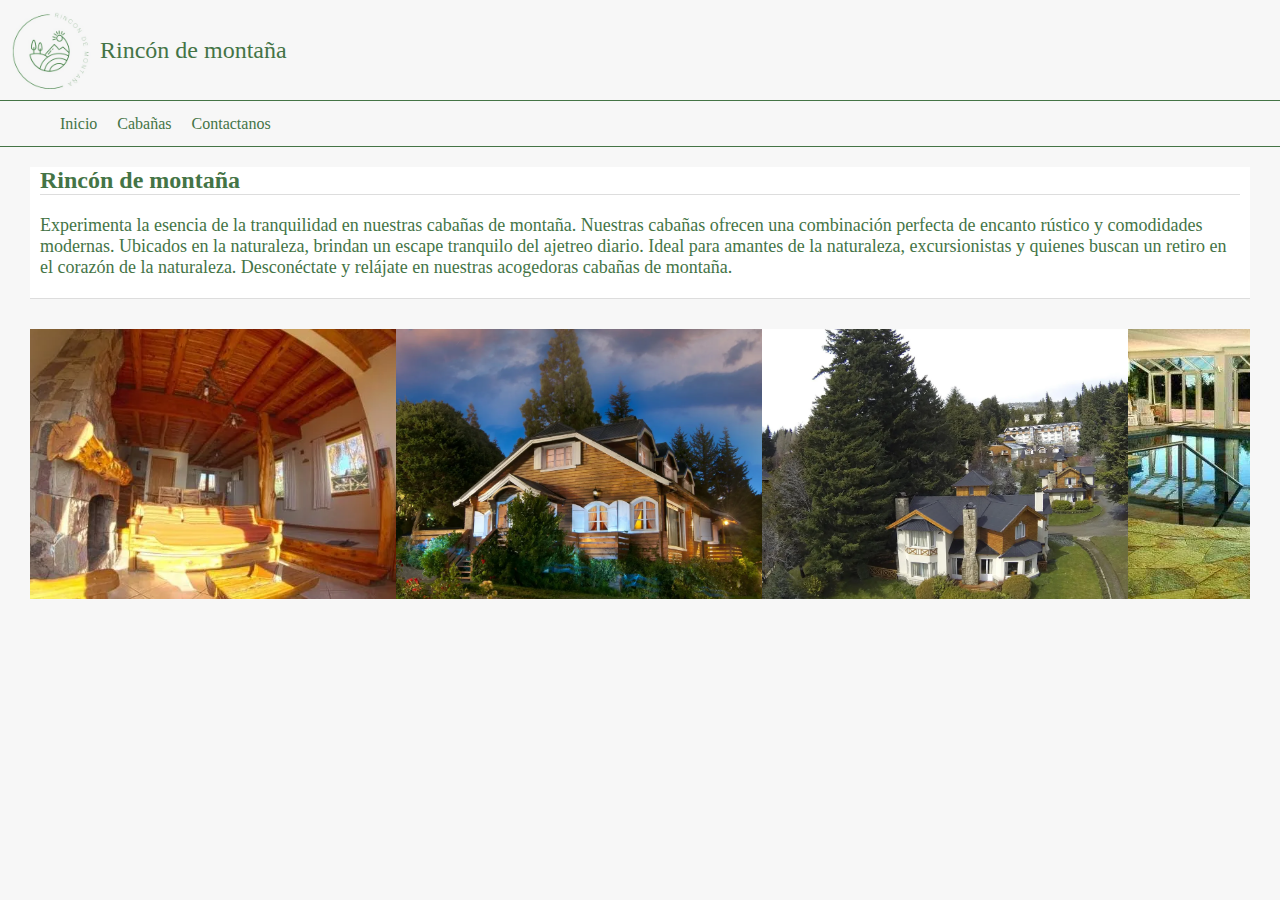
<file: index.html>
<!DOCTYPE html>
<html lang="es">
<head>
  <meta charset="UTF-8">
  <meta name="viewport" content="width=device-width, initial-scale=1.0">
  <link rel="stylesheet" href="./css/styles.css">
  <title>Caba&ntildeas Rincón de montaña - Inicio</title> 

	<link rel="icon" type="image/x-icon" href="./imagenes/favicon.ico">
</head>
<body>
	<header>
		<!-- <h1>Bienvenido a nuestro sitio de cabañas en alquiler</h1> -->

		<div class="Logo">
			<img src="./imagenes/logo.png" alt="Rincón de montaña"><a>Rincón de montaña</a>
			<!-- <h1>Bienvenido a nuestro sitio de cabañas en alquiler</h1> -->
		</div>

	</header>



	<div class="navbar">
		<div class="menu-toggle">
			<div class="bar"></div>
			<div class="bar"></div>
			<div class="bar"></div>
		</div>
		<ul class="menu">
			<li><a href="index.html">Inicio</a></li>
			<li><a href="cabanas.html">Caba&ntilde;as</a></li>
			<li><a href="contacto.html">Contactanos</a></li>
		</ul>
	</div>

<!-- 
	<div class="slideshow">
        <img src="./imagenes/bariloche1-1.jpg" alt="Image 1">
        <img src="./imagenes/bariloche1-1.jpg" alt="Image 2">
        <img src="./imagenes/bariloche1-1.jpg" alt="Image 3">
        <img src="./imagenes/bariloche1-1.jpg" alt="Image 4">
    </div> -->
	<div class="contenido">
	<div class="desc-cabana">
		<div class="desc-cabana-titulo">
			<h2>Rincón de montaña</h2> 
		</div>
		<p>
			Experimenta la esencia de la tranquilidad en nuestras cabañas de montaña. Nuestras cabañas ofrecen una combinación perfecta de encanto rústico y comodidades modernas. Ubicados en la naturaleza, brindan un escape tranquilo del ajetreo diario. Ideal para amantes de la naturaleza, excursionistas y quienes buscan un retiro en el corazón de la naturaleza. Desconéctate y relájate en nuestras acogedoras cabañas de montaña.
		</p>
	</div>	

	<!-- <div class="Banner">
		<img src="./imagenes/logo.png" alt="">
    </div> -->
	<!-- <div class="Logo">
		<img src="./imagenes/logo.png" alt="">
	</div> -->

    <div class="carousel">
		<div class="slides">
        <div class="slide">
			<img src="./imagenes/690x388.webp" alt="Image 1">
        </div>
        <div class="slide">
			<img src="./imagenes/1120x550 (2).webp" alt="Image 1">
        </div>
        <div class="slide">
			<img src="./imagenes/1120x550 (3).webp" alt="Image 1">
        </div>
        <div class="slide">
			<img src="./imagenes/1120x550.webp" alt="Image 1">
        </div>
        <div class="slide">
			<img src="./imagenes/c31120x550 (4).webp" alt="Image 1">
        </div>
        <div class="slide">
			<img src="./imagenes/c41120x550 (4).webp" alt="Image 1">
        </div>
        <div class="slide">
			<img src="./imagenes/676692a7-876d-4493-a8af-0904fe272b53.webp" alt="Image 1">
        </div>
        <div class="slide">
			<img src="./imagenes/690x388 (3).webp" alt="Image 1">
        </div>
        <div class="slide">
			<img src="./imagenes/690x388 (4).webp" alt="Image 1">
        </div>
        <div class="slide">
			<img src="./imagenes/c3690x388.webp" alt="Image 1">
        </div>
        <div class="slide">
			<img src="./imagenes/c41120x550 (4).webp" alt="Image 1">
        </div>
	</div>

    </div>
</div>

    <script src="./js/script.js"></script>
</body>
</html>
</file>
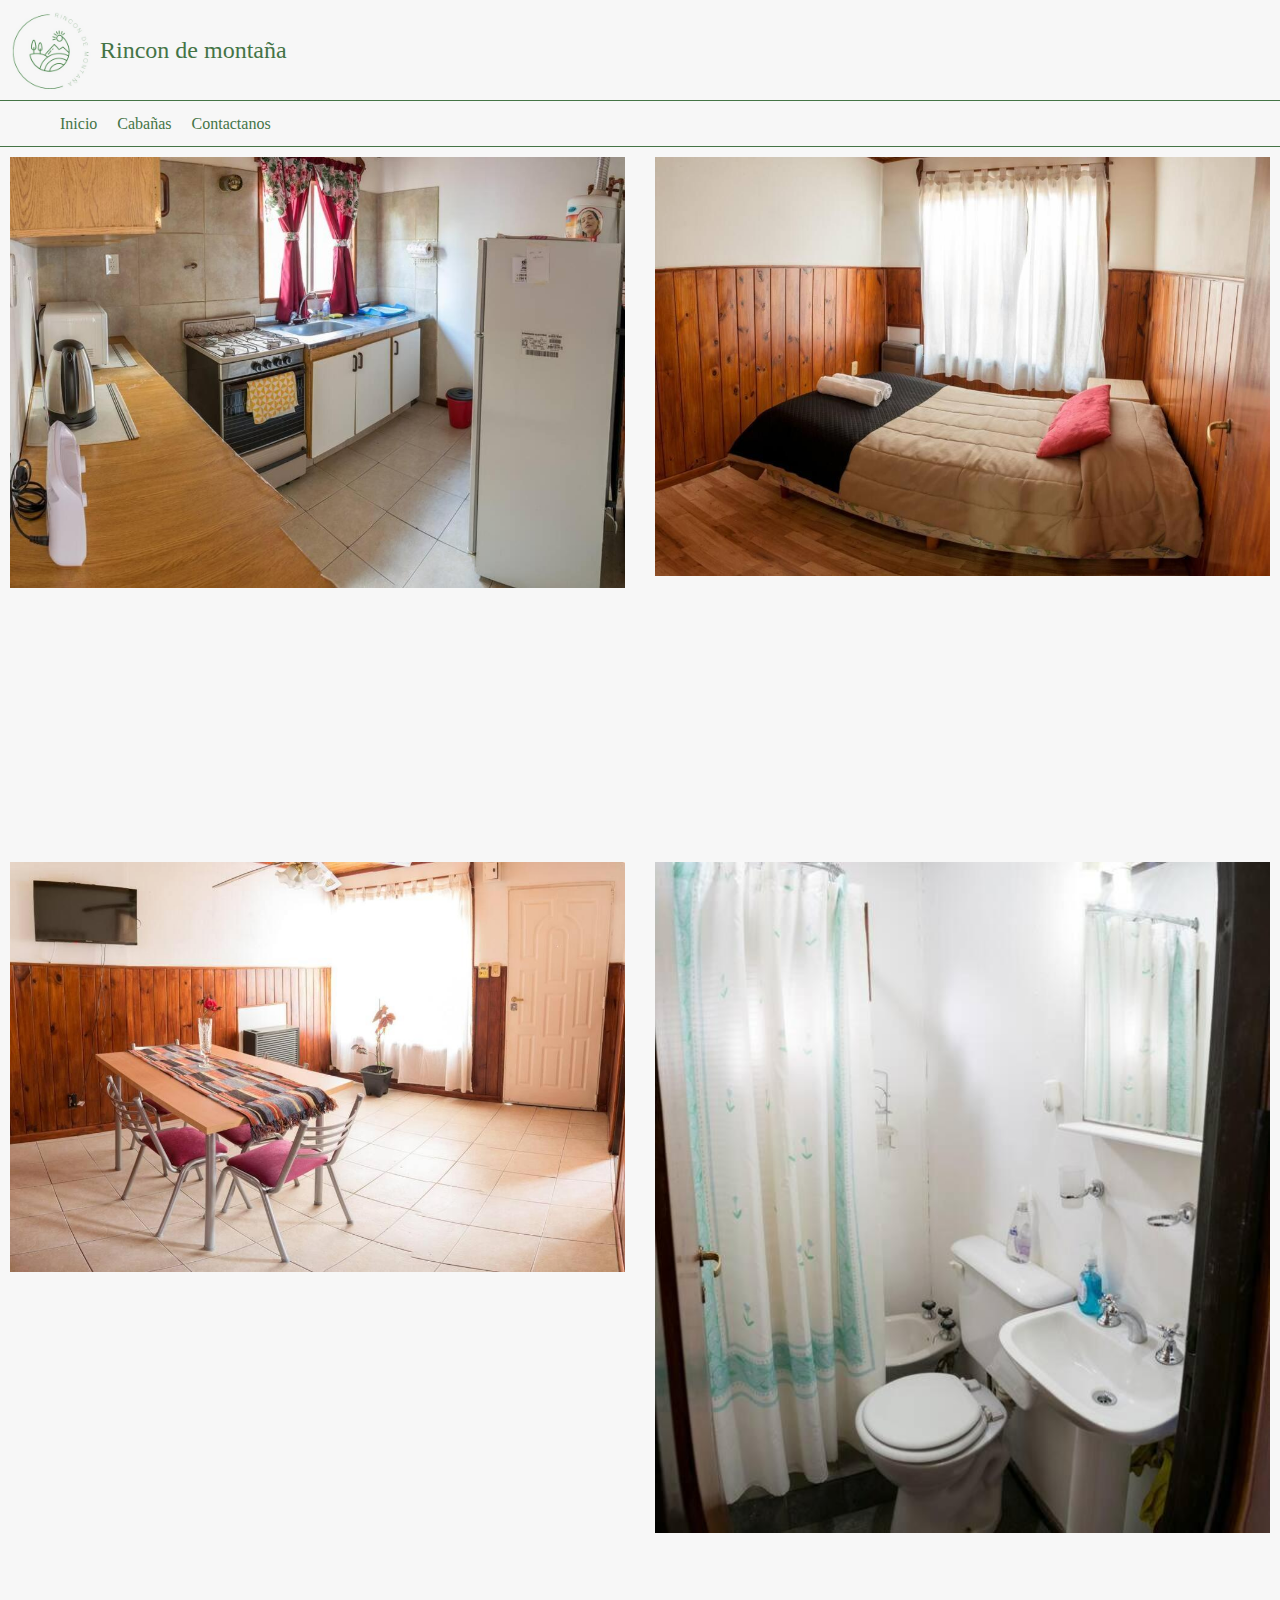
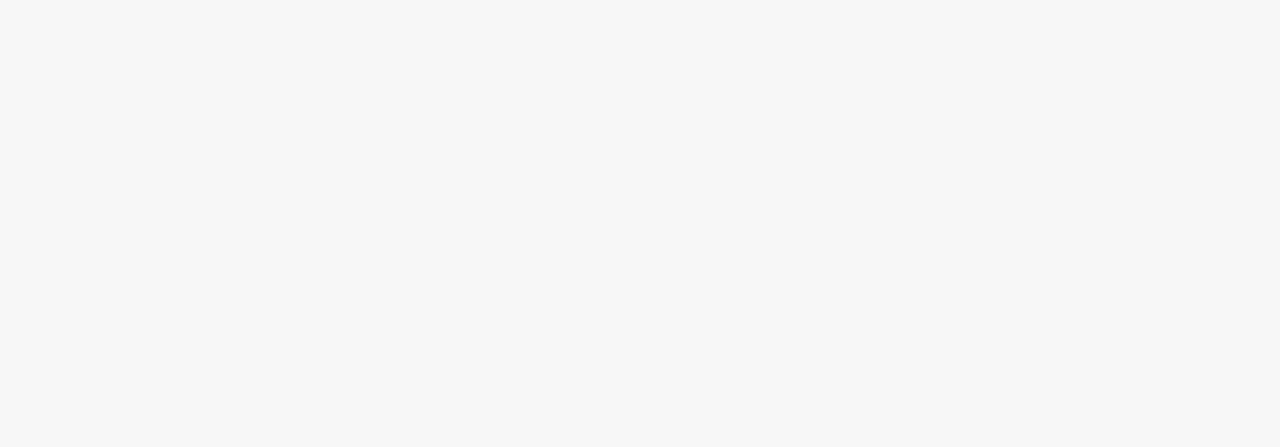
<file: cabana1.html>
<!DOCTYPE html>
<html lang="es">
<head>
  <meta charset="UTF-8">
  <meta name="viewport" content="width=device-width, initial-scale=1.0">
  <link rel="stylesheet" href="./css/styles.css">
  <title>Caba&ntildeas Rincon de montaña - Cabañas</title> 

	<link rel="icon" type="image/x-icon" href="./imagenes/favicon.ico">
</head>
<body>
	<header>
		<!-- <h1>Bienvenido a nuestro sitio de cabañas en alquiler</h1> -->

		<div class="Logo">
			<img src="./imagenes/logo.png" alt="Rincon de montaña"><a>Rincon de montaña</a>
			<!-- <h1>Bienvenido a nuestro sitio de cabañas en alquiler</h1> -->
		</div>

	</header>
	<div class="navbar">
		<div class="menu-toggle">
			<div class="bar"></div>
			<div class="bar"></div>
			<div class="bar"></div>
		</div>
		<ul class="menu">
			<li><a href="index.html">Inicio</a></li>
			<li><a href="cabanas.html">Caba&ntilde;as</a></li>
			<li><a href="contacto.html">Contactanos</a></li>
		</ul>
	</div>
    <div class="cabanas">
        <div class="cabana-item">
            <img src="./imagenes/bariloche1-3.jpg" alt="">
        </div>
        <div class="cabana-item">
            <img src="./imagenes/bariloche1-2.jpg" alt="Imagen 2">
        </div>
        <div class="cabana-item">
            <img src="./imagenes/bariloche1-4.jpg" alt="Imagen 3">
        </div>
        <div class="cabana-item">
            <img src="./imagenes/bariloche1-5.jpg" alt="Imagen 4">
        </div>
    </div>
	<div class="mapa">
		<!-- <a>Ubicación</a> -->
  		<iframe src="https://www.google.com/maps/embed?pb=!1m18!1m12!1m3!1d1197183.8373802372!2d-1.9415093691103689!3d6.781986417238027!2m3!1f0!2f0!3f0!3m2!1i1024!2i768!4f13.1!3m3!1m2!1s0xfdb96f349e85efd%3A0xb8d1e0b88af1f0f5!2sKumasi+Central+Market!5e0!3m2!1sen!2sth!4v1532967884907" width="100%" height="500px" frameborder="0" style="border:0" allowfullscreen></iframe>
	</div>

	<!-- <div class="Banner">
		<img src="./imagenes/logo.png" alt="">
    </div> -->
	<!-- <div class="Logo">
		<img src="./imagenes/logo.png" alt="">
	</div> -->
    <script src="./js/script.js"></script>
</body>
</html>
</file>
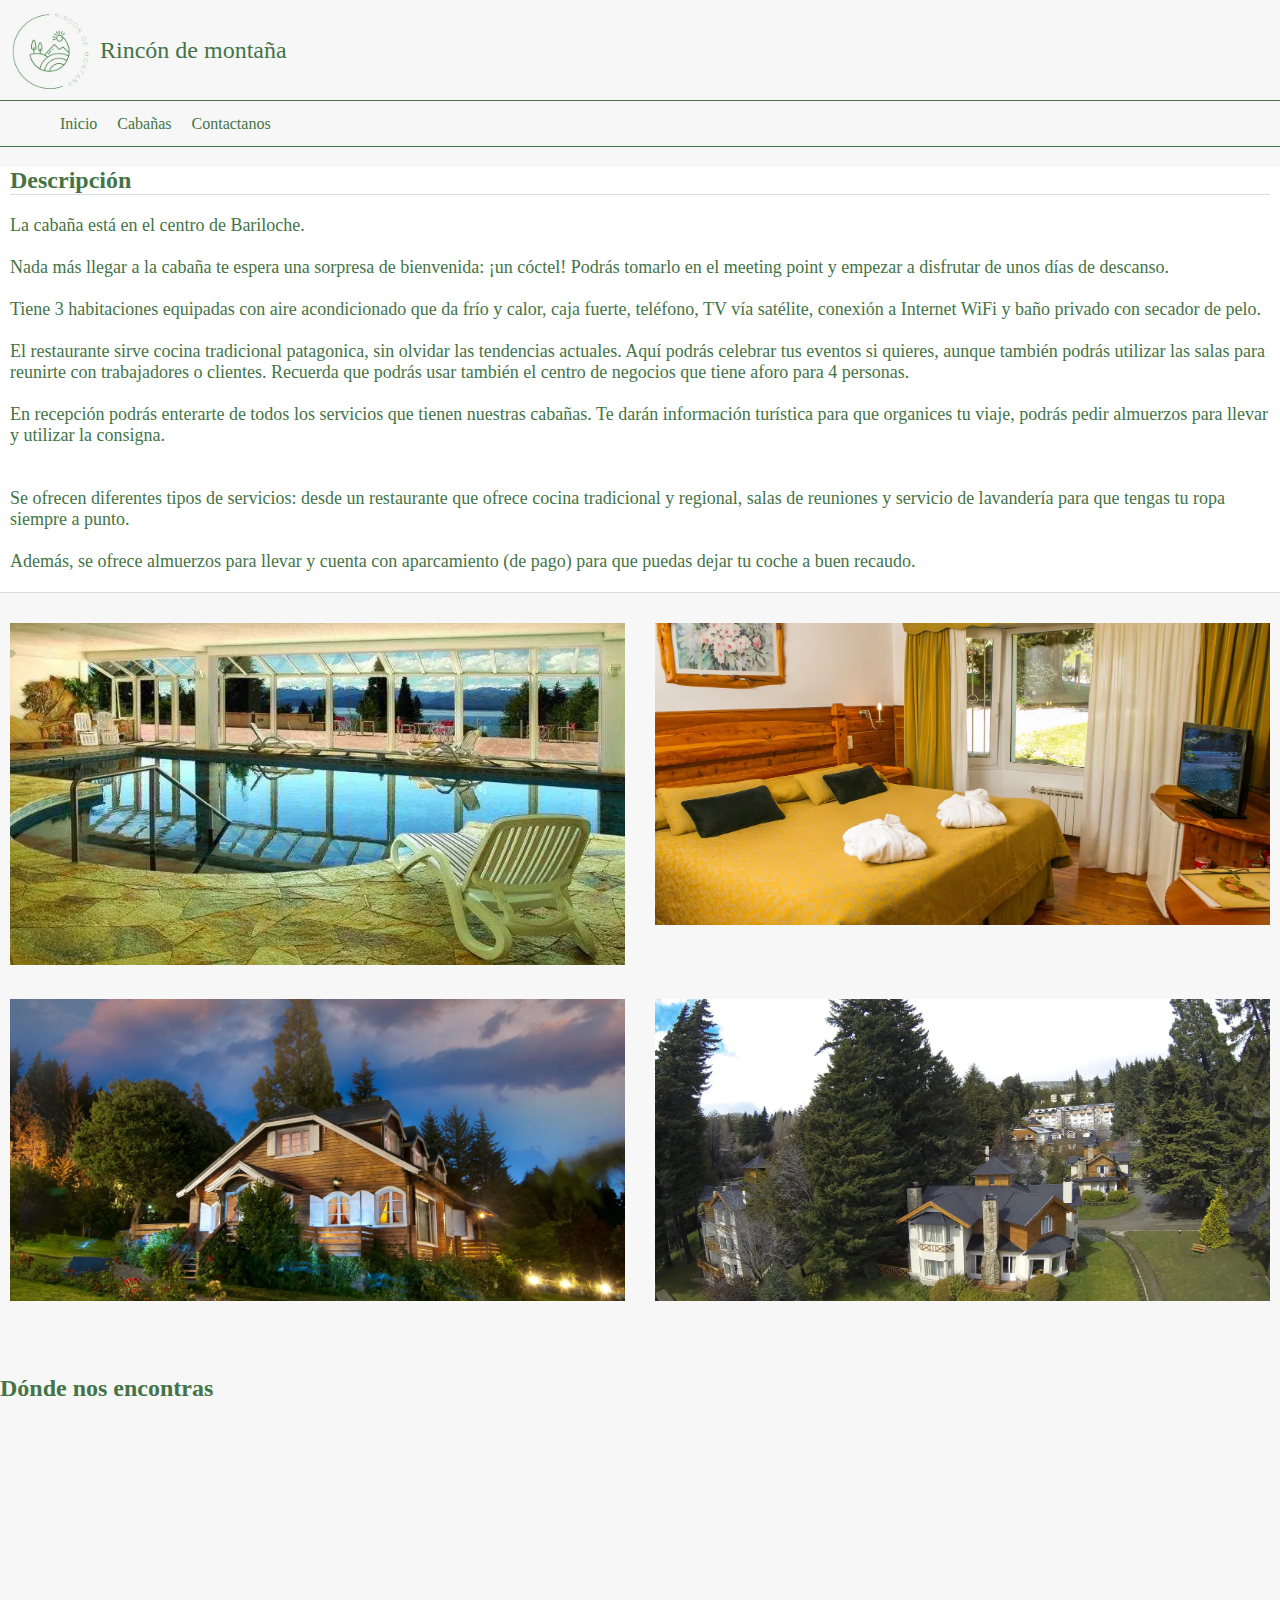
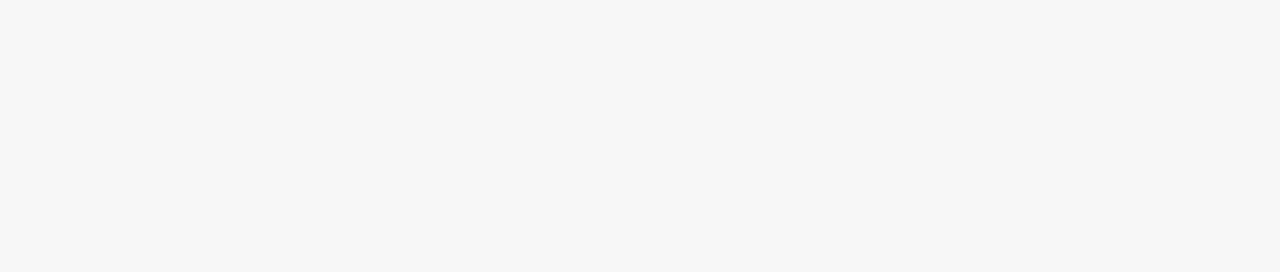
<file: cabana2.html>
<!DOCTYPE html>
<html lang="es">
<head>
  <meta charset="UTF-8">
  <meta name="viewport" content="width=device-width, initial-scale=1.0">
  <link rel="stylesheet" href="./css/styles.css">
  <title>Caba&ntildeas Rincón de montaña - Cabañas</title> 

	<link rel="icon" type="image/x-icon" href="./imagenes/favicon.ico">
</head>
<body>
	<header>
		<!-- <h1>Bienvenido a nuestro sitio de cabañas en alquiler</h1> -->

		<div class="Logo">
			<img src="./imagenes/logo.png" alt="Rincón de montaña"><a>Rincón de montaña</a>
			<!-- <h1>Bienvenido a nuestro sitio de cabañas en alquiler</h1> -->
		</div>

	</header>
	<div class="navbar">
		<div class="menu-toggle">
			<div class="bar"></div>
			<div class="bar"></div>
			<div class="bar"></div>
		</div>
		<ul class="menu">
			<li><a href="index.html">Inicio</a></li>
			<li><a href="cabanas.html">Caba&ntilde;as</a></li>
			<li><a href="contacto.html">Contactanos</a></li>
		</ul>
	</div>
	<div class="desc-cabana">
		<div class="desc-cabana-titulo">
			<h2>Descripción</h2>
		</div>
		<p>
		La cabaña está en el centro de <span class="bold">Bariloche</span>.
		<br><br>Nada más llegar a la cabaña te espera una sorpresa de bienvenida: ¡un <span class="bold">cóctel</span>!
		Podrás tomarlo en el meeting point y empezar a disfrutar de unos días de descanso.
		<br><br>Tiene 3 habitaciones equipadas con<span class="bold"> aire acondicionado</span> que da frío y calor, caja fuerte, teléfono, TV vía satélite, conexión a <span class="bold">Internet WiFi</span> y baño privado con <span class="bold">secador de pelo</span>.
		<br><br>El <span class="bold">restaurante</span> sirve cocina tradicional patagonica, sin olvidar las tendencias actuales. 
		Aquí podrás celebrar tus eventos si quieres, aunque también podrás utilizar las <span class="bold">salas </span>para reunirte con trabajadores o clientes. 
		Recuerda que podrás usar también el centro de negocios que tiene aforo para 4 personas.
		<br><br>En recepción podrás enterarte de todos los servicios que tienen nuestras cabañas. 
		Te darán información turística para que organices tu viaje, podrás pedir <span class="bold">almuerzos para llevar </span>y utilizar la <span class="bold">consigna</span>.
		<br><br><br>    
		Se ofrecen diferentes tipos de servicios: desde un <span class="bold">restaurante</span> que ofrece cocina tradicional y regional, salas de reuniones y servicio de lavandería para que tengas tu ropa siempre a punto.
		<br><br>Además, se ofrece <span class="bold">almuerzos para llevar</span> y cuenta con <span class="bold">aparcamiento </span>(de pago) para que puedas dejar tu coche a buen recaudo.
		</p>
		<!-- <p>
			Esta cabaña ofrece vistas al patio interior, conexión Wi-Fi gratuita y aparcamiento privado gratuito y se encuentra en Bariloche.
			El apartamento dispone de patio, vistas al jardín, zona de estar, TV de pantalla plana por cable, cocina totalmente equipada con horno y microondas y baño privado con bidet y secador de pelo. También incluyen tostadora y hervidor de agua.
			Todas las cabañas cuentan con solárium.
			Si desea descubrir la zona, en las inmediaciones se puede practicar windsurf, ciclismo y pesca. El alojamiento puede organizar un servicio de alquiler de bicicletas.
		</p> -->
	</div>
    <div class="cabanas">
        <div class="cabana-item">
            <img src="./imagenes/1120x550.webp" alt="">
        </div>
        <div class="cabana-item">
            <img src="./imagenes/1120x550 (1).webp" alt="Imagen 2">
        </div>
        <div class="cabana-item">
            <img src="./imagenes/1120x550 (2).webp" alt="Imagen 3">
        </div>
        <div class="cabana-item">
            <img src="./imagenes/1120x550 (3).webp" alt="Imagen 4">
        </div>
    </div>

	<div class="titulo-iframe">
		<a>
			Dónde nos encontras
		</a>

	</div>
	<div class="mapa">
		<!-- <a>Ubicación</a> -->
		<iframe src="https://www.google.com/maps/embed?pb=!1m14!1m12!1m3!1d10107.325807303148!2d-71.35452921359332!3d-41.136142657941676!2m3!1f0!2f0!3f0!3m2!1i1024!2i768!4f13.1!5e0!3m2!1ses!2sar!4v1698451470137!5m2!1ses!2sar" width="600" height="450" style="border:0;" allowfullscreen="" loading="lazy" referrerpolicy="no-referrer-when-downgrade"></iframe>	<!-- <div class="Banner">
		<img src="./imagenes/logo.png" alt="">
    </div> -->
	<!-- <div class="Logo">
		<img src="./imagenes/logo.png" alt="">
	</div> -->
    <script src="./js/script.js"></script>
</body>
</html>
</file>
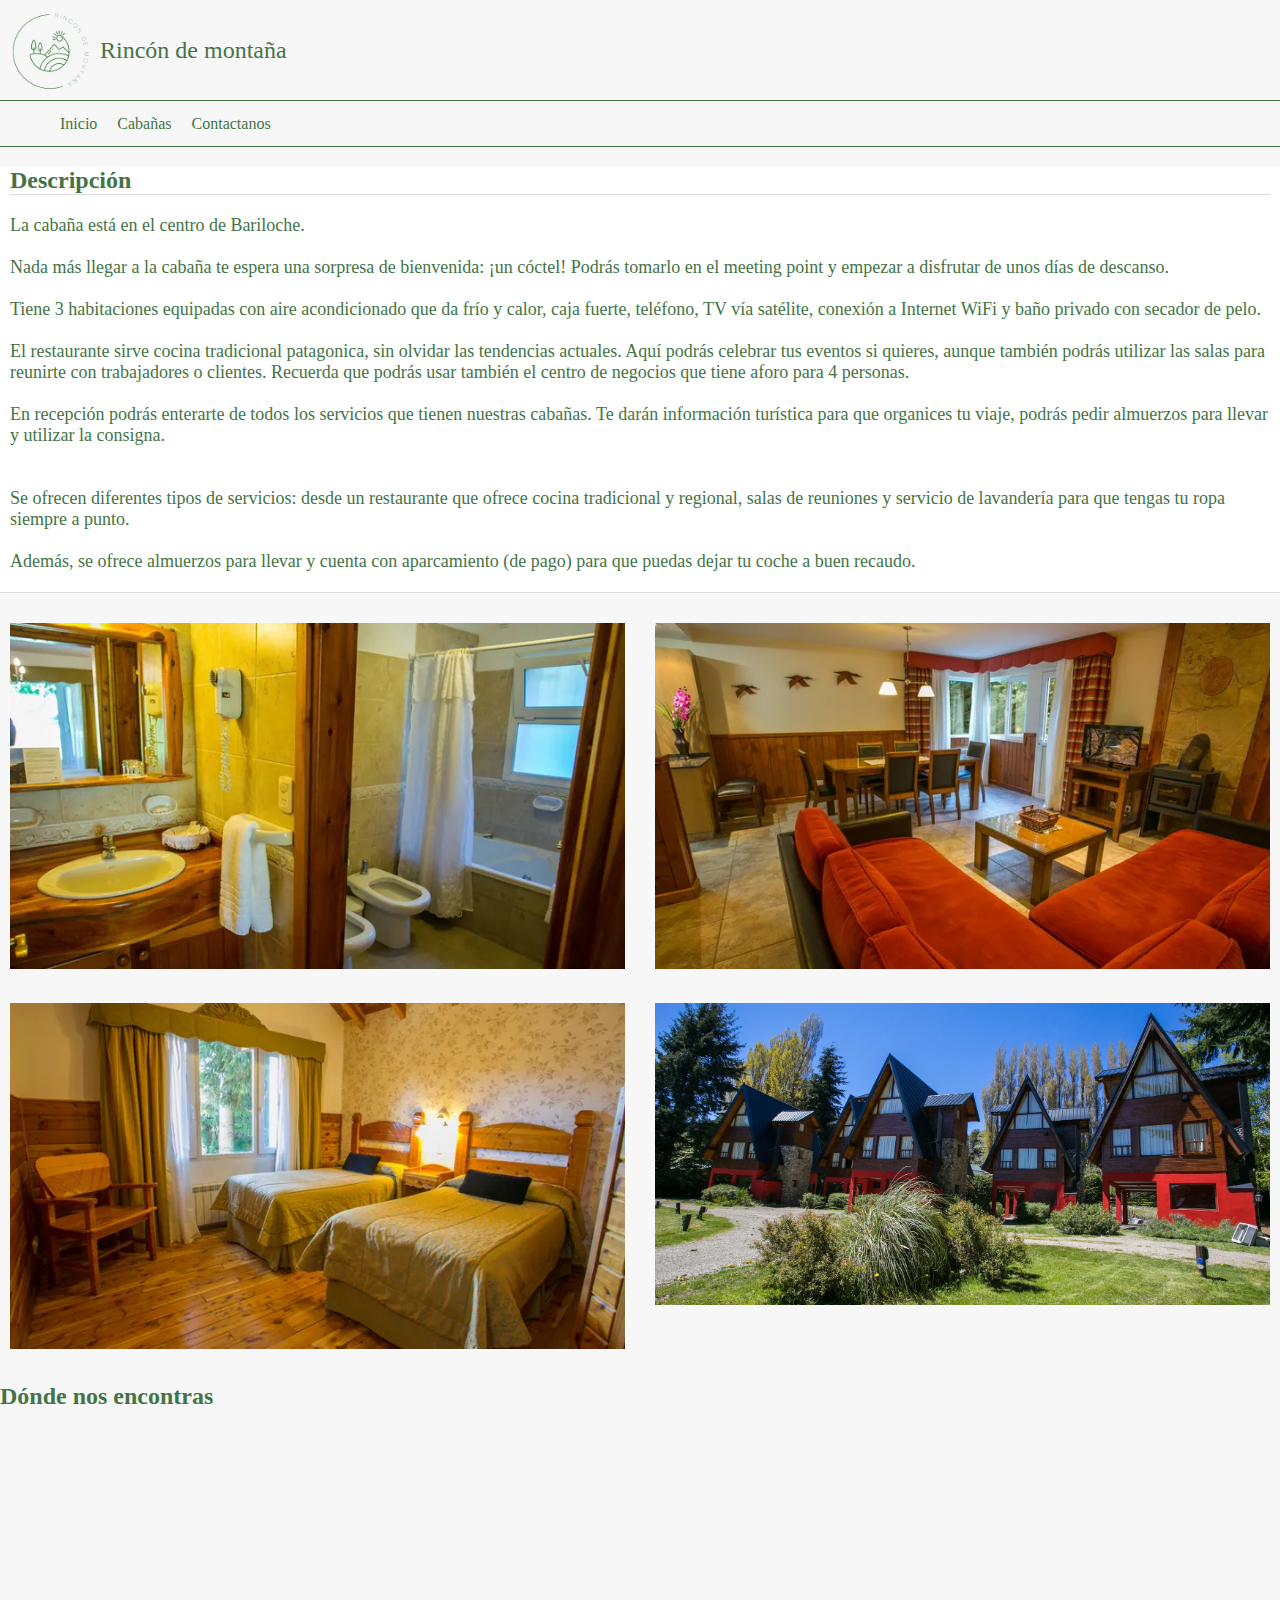
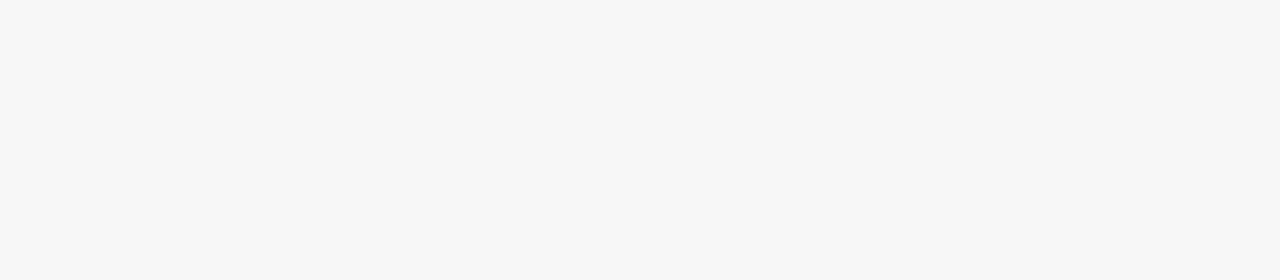
<file: cabana3.html>
<!DOCTYPE html>
<html lang="es">
<head>
  <meta charset="UTF-8">
  <meta name="viewport" content="width=device-width, initial-scale=1.0">
  <link rel="stylesheet" href="./css/styles.css">
  <title>Caba&ntildeas Rincón de montaña - Cabañas</title> 

	<link rel="icon" type="image/x-icon" href="./imagenes/favicon.ico">
</head>
<body>
	<header>
		<!-- <h1>Bienvenido a nuestro sitio de cabañas en alquiler</h1> -->

		<div class="Logo">
			<img src="./imagenes/logo.png" alt="Rincón de montaña"><a>Rincón de montaña</a>
			<!-- <h1>Bienvenido a nuestro sitio de cabañas en alquiler</h1> -->
		</div>

	</header>
	<div class="navbar">
		<div class="menu-toggle">
			<div class="bar"></div>
			<div class="bar"></div>
			<div class="bar"></div>
		</div>
		<ul class="menu">
			<li><a href="index.html">Inicio</a></li>
			<li><a href="cabanas.html">Caba&ntilde;as</a></li>
			<li><a href="contacto.html">Contactanos</a></li>
		</ul>
	</div>
	<div class="desc-cabana">
		<div class="desc-cabana-titulo">
			<h2>Descripción</h2>
		</div>
		<p>
		La cabaña está en el centro de <span class="bold">Bariloche</span>.
		<br><br>Nada más llegar a la cabaña te espera una sorpresa de bienvenida: ¡un <span class="bold">cóctel</span>!
		Podrás tomarlo en el meeting point y empezar a disfrutar de unos días de descanso.
		<br><br>Tiene 3 habitaciones equipadas con<span class="bold"> aire acondicionado</span> que da frío y calor, caja fuerte, teléfono, TV vía satélite, conexión a <span class="bold">Internet WiFi</span> y baño privado con <span class="bold">secador de pelo</span>.
		<br><br>El <span class="bold">restaurante</span> sirve cocina tradicional patagonica, sin olvidar las tendencias actuales. 
		Aquí podrás celebrar tus eventos si quieres, aunque también podrás utilizar las <span class="bold">salas </span>para reunirte con trabajadores o clientes. 
		Recuerda que podrás usar también el centro de negocios que tiene aforo para 4 personas.
		<br><br>En recepción podrás enterarte de todos los servicios que tienen nuestras cabañas. 
		Te darán información turística para que organices tu viaje, podrás pedir <span class="bold">almuerzos para llevar </span>y utilizar la <span class="bold">consigna</span>.
		<br><br><br>    
		Se ofrecen diferentes tipos de servicios: desde un <span class="bold">restaurante</span> que ofrece cocina tradicional y regional, salas de reuniones y servicio de lavandería para que tengas tu ropa siempre a punto.
		<br><br>Además, se ofrece <span class="bold">almuerzos para llevar</span> y cuenta con <span class="bold">aparcamiento </span>(de pago) para que puedas dejar tu coche a buen recaudo.
		</p>
		<!-- <p>
			Esta cabaña ofrece vistas al patio interior, conexión Wi-Fi gratuita y aparcamiento privado gratuito y se encuentra en Bariloche.
			El apartamento dispone de patio, vistas al jardín, zona de estar, TV de pantalla plana por cable, cocina totalmente equipada con horno y microondas y baño privado con bidet y secador de pelo. También incluyen tostadora y hervidor de agua.
			Todas las cabañas cuentan con solárium.
			Si desea descubrir la zona, en las inmediaciones se puede practicar windsurf, ciclismo y pesca. El alojamiento puede organizar un servicio de alquiler de bicicletas.
		</p> -->
	</div>
    <div class="cabanas">
        <div class="cabana-item">
            <img src="./imagenes/c3690x388.webp" alt="">
        </div>
        <div class="cabana-item">
            <img src="./imagenes/c3690x3881.webp" alt="Imagen 2">
        </div>
        <div class="cabana-item">
            <img src="./imagenes/c3690x3882.webp" alt="Imagen 3">
        </div>
        <div class="cabana-item">
            <img src="./imagenes/c31120x550 (4).webp" alt="Imagen 4">
        </div>
    </div>

	<div class="titulo-iframe">
		<a>
			Dónde nos encontras
		</a>

	</div>
	<div class="mapa">
		<!-- <a>Ubicación</a> -->
		<iframe src="https://www.google.com/maps/embed?pb=!1m14!1m12!1m3!1d12021.329081145932!2d-71.37824471411614!3d-41.1272719348292!2m3!1f0!2f0!3f0!3m2!1i1024!2i768!4f13.1!5e0!3m2!1ses!2sar!4v1698451963577!5m2!1ses!2sar" width="600" height="450" style="border:0;" allowfullscreen="" loading="lazy" referrerpolicy="no-referrer-when-downgrade"></iframe>	</div>

	<!-- <div class="Banner">
		<img src="./imagenes/logo.png" alt="">
    </div> -->
	<!-- <div class="Logo">
		<img src="./imagenes/logo.png" alt="">
	</div> -->
    <script src="./js/script.js"></script>
</body>
</html>
</file>
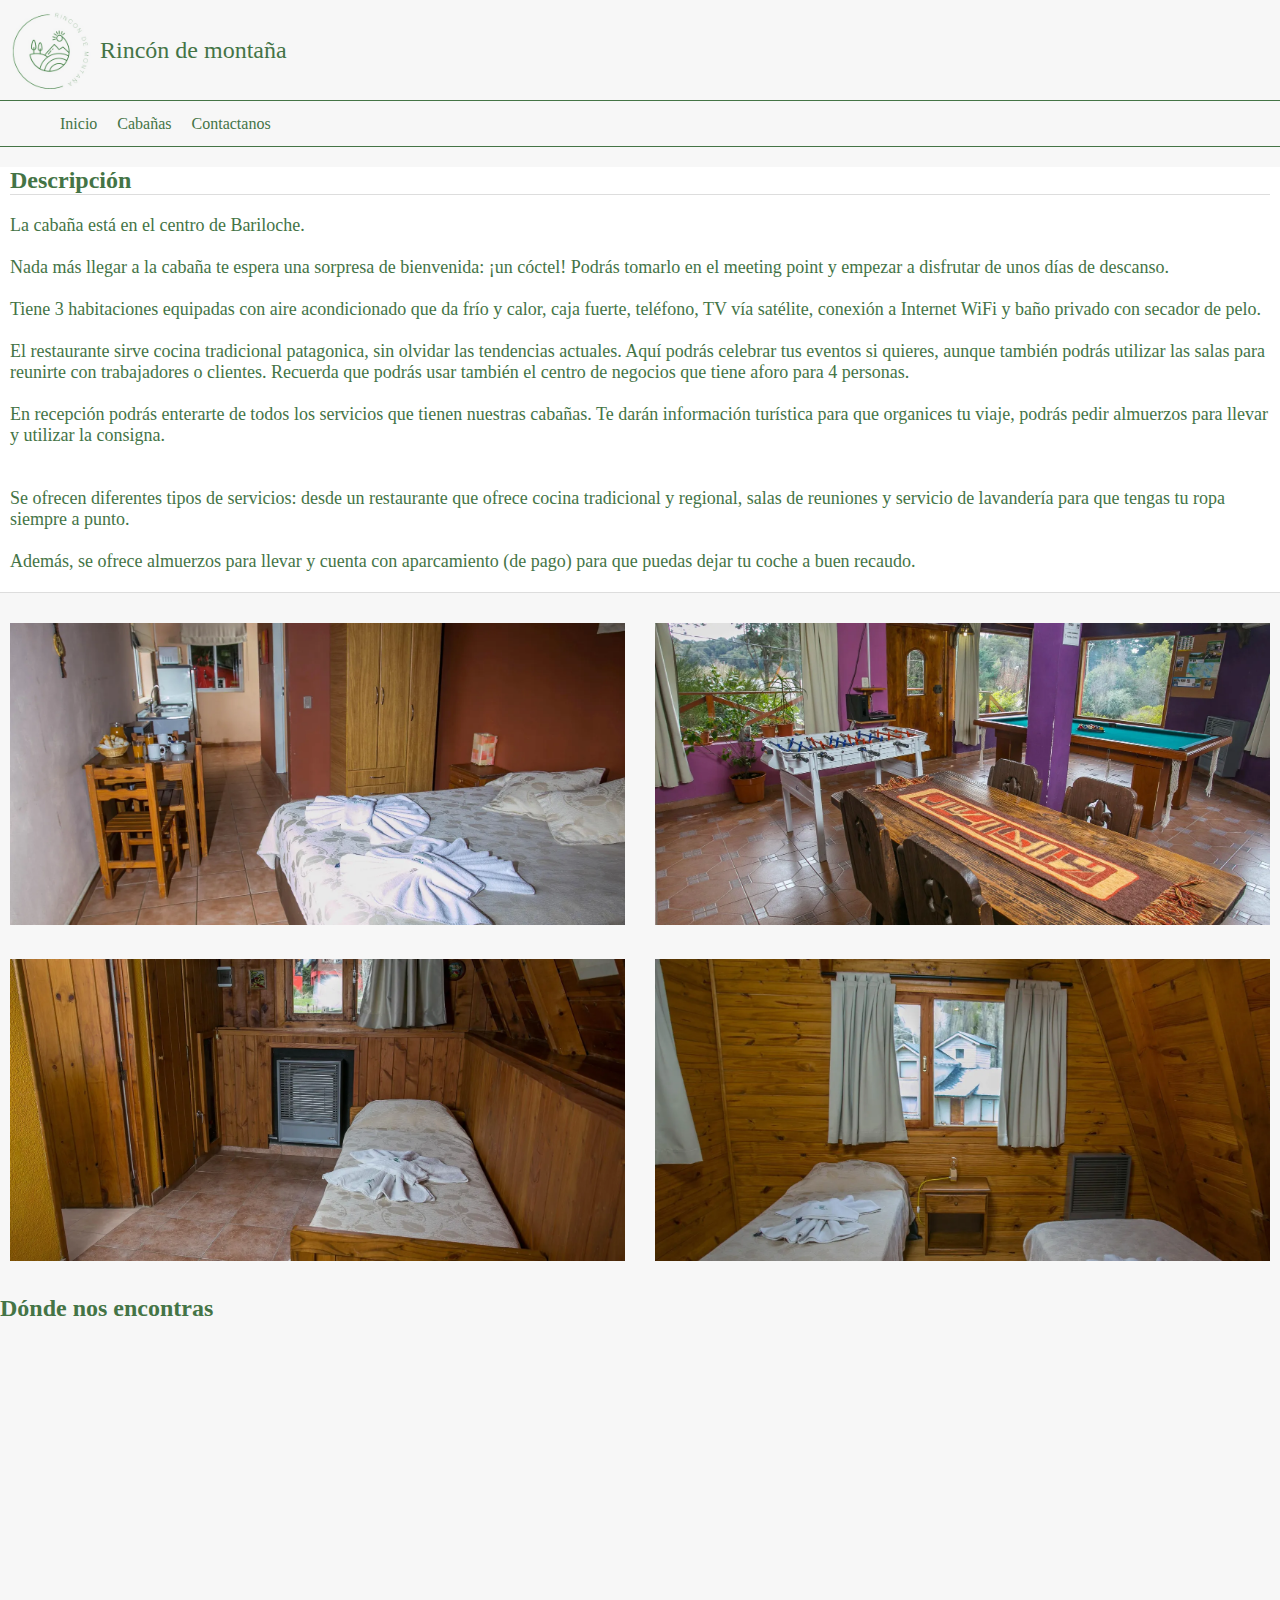
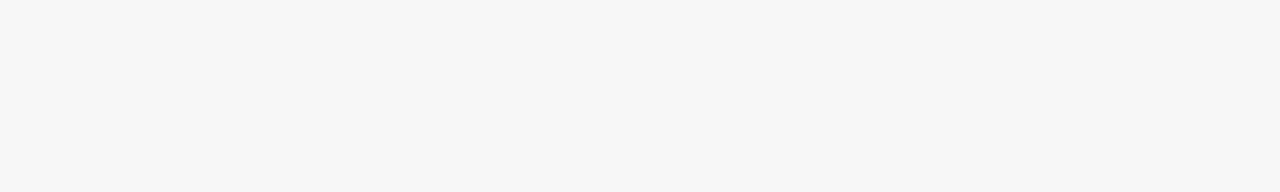
<file: cabana4.html>
<!DOCTYPE html>
<html lang="es">
<head>
  <meta charset="UTF-8">
  <meta name="viewport" content="width=device-width, initial-scale=1.0">
  <link rel="stylesheet" href="./css/styles.css">
  <title>Caba&ntildeas Rincón de montaña - Cabañas</title> 

	<link rel="icon" type="image/x-icon" href="./imagenes/favicon.ico">
</head>
<body>
	<header>
		<!-- <h1>Bienvenido a nuestro sitio de cabañas en alquiler</h1> -->

		<div class="Logo">
			<img src="./imagenes/logo.png" alt="Rincón de montaña"><a>Rincón de montaña</a>
			<!-- <h1>Bienvenido a nuestro sitio de cabañas en alquiler</h1> -->
		</div>

	</header>
	<div class="navbar">
		<div class="menu-toggle">
			<div class="bar"></div>
			<div class="bar"></div>
			<div class="bar"></div>
		</div>
		<ul class="menu">
			<li><a href="index.html">Inicio</a></li>
			<li><a href="cabanas.html">Caba&ntilde;as</a></li>
			<li><a href="contacto.html">Contactanos</a></li>
		</ul>
	</div>
	<div class="desc-cabana">
		<div class="desc-cabana-titulo">
			<h2>Descripción</h2>
		</div>
		<p>
		La cabaña está en el centro de <span class="bold">Bariloche</span>.
		<br><br>Nada más llegar a la cabaña te espera una sorpresa de bienvenida: ¡un <span class="bold">cóctel</span>!
		Podrás tomarlo en el meeting point y empezar a disfrutar de unos días de descanso.
		<br><br>Tiene 3 habitaciones equipadas con<span class="bold"> aire acondicionado</span> que da frío y calor, caja fuerte, teléfono, TV vía satélite, conexión a <span class="bold">Internet WiFi</span> y baño privado con <span class="bold">secador de pelo</span>.
		<br><br>El <span class="bold">restaurante</span> sirve cocina tradicional patagonica, sin olvidar las tendencias actuales. 
		Aquí podrás celebrar tus eventos si quieres, aunque también podrás utilizar las <span class="bold">salas </span>para reunirte con trabajadores o clientes. 
		Recuerda que podrás usar también el centro de negocios que tiene aforo para 4 personas.
		<br><br>En recepción podrás enterarte de todos los servicios que tienen nuestras cabañas. 
		Te darán información turística para que organices tu viaje, podrás pedir <span class="bold">almuerzos para llevar </span>y utilizar la <span class="bold">consigna</span>.
		<br><br><br>    
		Se ofrecen diferentes tipos de servicios: desde un <span class="bold">restaurante</span> que ofrece cocina tradicional y regional, salas de reuniones y servicio de lavandería para que tengas tu ropa siempre a punto.
		<br><br>Además, se ofrece <span class="bold">almuerzos para llevar</span> y cuenta con <span class="bold">aparcamiento </span>(de pago) para que puedas dejar tu coche a buen recaudo.
		</p>
		<!-- <p>
			Esta cabaña ofrece vistas al patio interior, conexión Wi-Fi gratuita y aparcamiento privado gratuito y se encuentra en Bariloche.
			El apartamento dispone de patio, vistas al jardín, zona de estar, TV de pantalla plana por cable, cocina totalmente equipada con horno y microondas y baño privado con bidet y secador de pelo. También incluyen tostadora y hervidor de agua.
			Todas las cabañas cuentan con solárium.
			Si desea descubrir la zona, en las inmediaciones se puede practicar windsurf, ciclismo y pesca. El alojamiento puede organizar un servicio de alquiler de bicicletas.
		</p> -->
	</div>
    <div class="cabanas">
        <div class="cabana-item">
            <img src="./imagenes/c41120x550 (4)1.webp" alt="">
        </div>
        <div class="cabana-item">
            <img src="./imagenes/c41120x550 (4)2.webp" alt="Imagen 2">
        </div>
        <div class="cabana-item">
            <img src="./imagenes/c41120x550 (4)3.webp" alt="Imagen 3">
        </div>
        <div class="cabana-item">
            <img src="./imagenes/c41120x550 (4)4.webp" alt="Imagen 4">
        </div>
    </div>

	<div class="titulo-iframe">
		<a>
			Dónde nos encontras
		</a>

	</div>
	<div class="mapa">
		<!-- <a>Ubicación</a> -->
		<iframe src="https://www.google.com/maps/embed?pb=!1m14!1m12!1m3!1d12023.407763158475!2d-71.42352040228744!3d-41.11592452766228!2m3!1f0!2f0!3f0!3m2!1i1024!2i768!4f13.1!5e0!3m2!1ses!2sar!4v1698451993754!5m2!1ses!2sar" width="600" height="450" style="border:0;" allowfullscreen="" loading="lazy" referrerpolicy="no-referrer-when-downgrade"></iframe>
		</div>

	<!-- <div class="Banner">
		<img src="./imagenes/logo.png" alt="">
    </div> -->
	<!-- <div class="Logo">
		<img src="./imagenes/logo.png" alt="">
	</div> -->
    <script src="./js/script.js"></script>
</body>
</html>
</file>
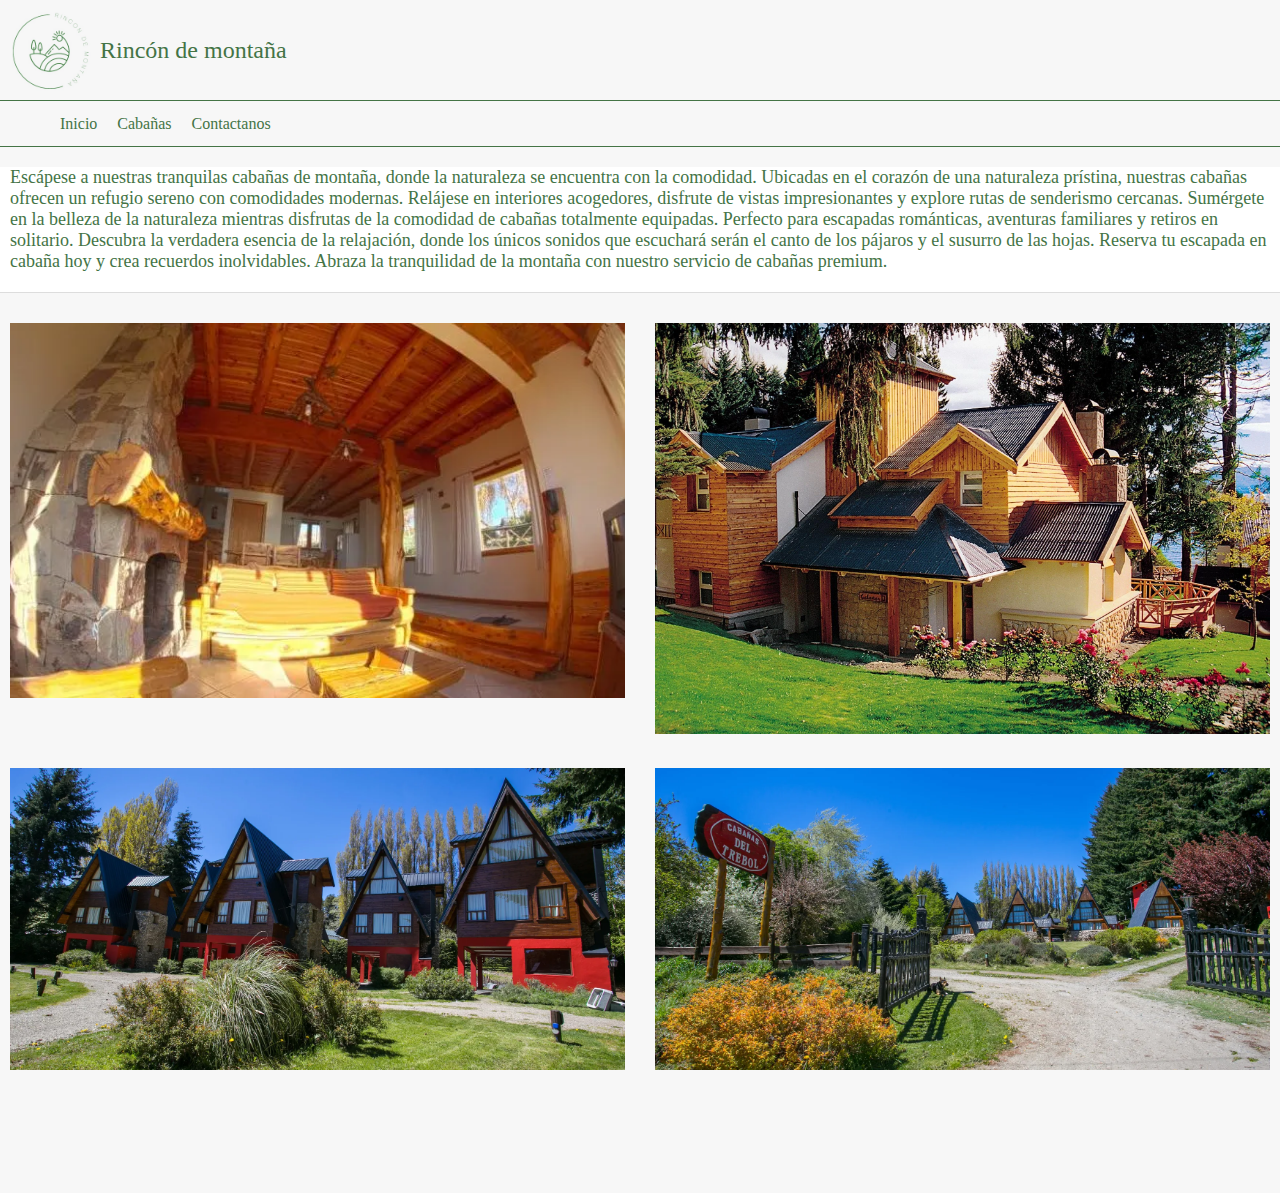
<file: cabanas.html>
<!DOCTYPE html>
<html lang="es">
<head>
  <meta charset="UTF-8">
  <meta name="viewport" content="width=device-width, initial-scale=1.0">
  <link rel="stylesheet" href="./css/styles.css">
  <title>Caba&ntildeas Rincón de montaña - Cabañas</title> 

	<link rel="icon" type="image/x-icon" href="./imagenes/favicon.ico">
</head>
<body>
	<header>
		<!-- <h1>Bienvenido a nuestro sitio de cabañas en alquiler</h1> -->

		<div class="Logo">
			<img src="./imagenes/logo.png" alt="Rincón de montaña"><a>Rincón de montaña</a>
			<!-- <h1>Bienvenido a nuestro sitio de cabañas en alquiler</h1> -->
		</div>

	</header>
	<div class="navbar">
		<div class="menu-toggle">
			<div class="bar"></div>
			<div class="bar"></div>
			<div class="bar"></div>
		</div>
		<ul class="menu">
			<li><a href="index.html">Inicio</a></li>
			<li><a href="cabanas.html">Caba&ntilde;as</a></li>
			<li><a href="contacto.html">Contactanos</a></li>
		</ul>
	</div>

	<!-- <div class="cabecera">
		<a>
			Estas son nuestras cabañas, cerca de la tranquilidad y la inmensidad de las montañas
		</a>

	</div> -->
	<div class="desc-cabana">
		<div class="desc-cabana-titulo">
			<!-- <h2>Descripción</h2> -->
		</div>
		<p>
			Escápese a nuestras tranquilas cabañas de montaña, donde la naturaleza se encuentra con la comodidad. Ubicadas en el corazón de una naturaleza prístina, nuestras cabañas ofrecen un refugio sereno con comodidades modernas. Relájese en interiores acogedores, disfrute de vistas impresionantes y explore rutas de senderismo cercanas. Sumérgete en la belleza de la naturaleza mientras disfrutas de la comodidad de cabañas totalmente equipadas. Perfecto para escapadas románticas, aventuras familiares y retiros en solitario. Descubra la verdadera esencia de la relajación, donde los únicos sonidos que escuchará serán el canto de los pájaros y el susurro de las hojas. Reserva tu escapada en cabaña hoy y crea recuerdos inolvidables. Abraza la tranquilidad de la montaña con nuestro servicio de cabañas premium.
		</p>
	</div>	
    <div class="cabanas">
        <div class="cabana-item">
            <a href="cabana1.html">
            	<img src="./imagenes/690x388.webp" alt="">
            </a>
        </div>
        <div class="cabana-item">
            <a href="cabana2.html">
            	<img src="./imagenes/676692a7-876d-4493-a8af-0904fe272b53.webp" alt="">
            </a>
        </div>
        <div class="cabana-item">
            <a href="cabana3.html">
            	<img src="./imagenes/c31120x550 (4).webp" alt="">
            </a>
        </div>
        <div class="cabana-item">
            <a href="cabana4.html">
            	<img src="./imagenes/c41120x550 (4).webp" alt="">
            </a>
        </div>
    </div>
	<!-- <div class="Banner">
		<img src="./imagenes/logo.png" alt="">
    </div> -->
	<!-- <div class="Logo">
		<img src="./imagenes/logo.png" alt="">
	</div> -->
    <script src="./js/script.js"></script>
</body>
</html>
</file>
<file: css/styles.css>
/* header {
  background-color: #333;
  color: #fff;
  padding: 10px;
} */
header {
  background-color: #f7f7f7;
  color: #447446;
  border-bottom: 1px solid #447446;
  /* padding: 10px; */
}
body {
  background-color: #f7f7f7;
  /* color: #447446; */
  padding: 50px;

}
 /* .Menu {
  display: grid;
  grid-template-columns: auto auto auto;
 
} 
.Menu li {
  margin-left: 20px;
}
.Menu a {
  color: #fff;
  text-decoration: none;
  text-align: center;
} */ 
.Banner {
	
}
.Logo {
  display: flex;
  align-items: center; 
  font-size: x-large;
}

.Logo img {
  display: block;
  /* margin-left: auto;
  margin-right: auto; */
  width: 100px;
}

.navbar {
  display: flex;
  justify-content: space-between;
  align-items: center;
  background-color: #f7f7f7;
  color: #fff;
  padding: 10px 20px;
  height: 25px;
  border-bottom: 1px solid #447446;
}

.menu-toggle {
  display: none;
  flex-direction: column;
  cursor: pointer;
}

.bar {
  width: 25px;
  height: 3px;
  background-color: #447446;
  margin: 3px 0;
}

.menu {
  list-style: none;
  display: flex;
}

.menu li {
  margin-right: 20px;
  /* font-size: small; */
}

.menu a {
  text-decoration: none;
  color: #447446;
}

@media (max-width: 768px) {
  .menu {
      display: none;
      flex-direction: column;
      background-color: #f7f7f7;
      position: absolute;
      top: 100px;
      width: fit-content;
      left: 0;
      right: 0;
      padding: 20px;
  }

  .menu.active {
      display: flex;
  }

  .menu-toggle {
      display: flex;
  }
}

.cabanas {
  display: grid;
  grid-template-columns: repeat(2, 1fr);
  grid-template-rows: repeat(2, 1fr); 
  gap: 10px; 
 
} 
.cabana-item {
  /* border: 1px solid #ccc; */
  padding: 10px;
  text-align: center;
  /* width: 20%; */
}
.cabana-item img {
  width: 100%;
}
@media only screen and (min-width: 600px) {
.mapa {
  display: grid;
  grid-template-columns: repeat(2, 1fr);
}
}
@media only screen and (max-width: 600px) {
  .mapa {
    display: grid;
    grid-template-columns: repeat(1, 1fr);
  }
  }
@media only screen and (min-width: 300px) {
  .cabanas {
    display: grid;
    grid-template-columns: repeat(1, 1fr);
    /* grid-template-rows: repeat(2, 1fr);  */
    gap: 10px; 
   
  } 
  }
  @media only screen and (min-width: 600px) {
    .cabanas {
      display: grid;
      grid-template-columns: repeat(2, 1fr);
      /* grid-template-rows: repeat(2, 1fr);  */
      gap: 10px; 
     
    } 
    }

.cabecera a{
  color: #447446;
}
.titulo-iframe{
  margin-top: 20px;
  margin-bottom: 20px;
  color: #447446;
  font-size: x-large;
  font-weight: bold;
}
.slideshow {
  display: flex;
  /* width: 100%; */
  /* height: 100vh; */
  height: 20%;
  animation: fade 8s infinite;
  margin-top: 20px;
}
/*  
img {
  width: 100%;
  height: 100%;
  object-fit: cover;
  opacity: 0;
} 
@keyframes fade {
  0% {
      opacity: 0;
  }
  25% {
      opacity: 1;
  }
  75% {
      opacity: 1;
  }
  100% {
      opacity: 0;
  }
} */

.desc-cabana {
  background-color: #fff;
  border-bottom: 1px solid #ddd;
  /* float: left; */
  /* position: relative; */
  width: 100%;
  margin-top: 20px;
  margin-bottom: 20px;
}
.desc-cabana p{
  color: #447446;
  font-size: large;
  margin-left: 10px;
  margin-right: 10px;
  margin-top: 20px;
  margin-bottom: 20px;

}
.desc-cabana-titulo h2{
  margin-left: 10px;
  margin-right: 10px;
  border-bottom: 1px solid #ddd;
  color: #447446;

  font-size: x-large;
  font-weight: bold;
  margin-top: 20px;
  margin-bottom: 20px;
}

.formulario{
  margin-top: 20px;
}

body {
  margin: 0;
  padding: 0;
  /* overflow: hidden; */
}

.carousel {
  display: flex;
  overflow: hidden;
  width: 100%;
  height: 30vh; 
  margin-top: 30px;
}
.slides {
  display: flex;
  transition: transform 1s ease-in-out;
}
.slide {
  flex: 0 0 30%; 
}

.slide img {
  width: 100%;
  height: 100%;
  object-fit: cover;
  /* transition: transform 1s; */
}

@keyframes rotate {
  0%, 100% {
      transform: translateX(0);
  }
  25% {
      transform: translateX(-20%);
  }
  50% {
      transform: translateX(-40%);
  }
  75% {
      transform: translateX(-60%);
  }
}
.contenido{
  padding-left: 30px;
  padding-right: 30px;
}
/* input[type="text"] {
  border: none;
} */
</file>
